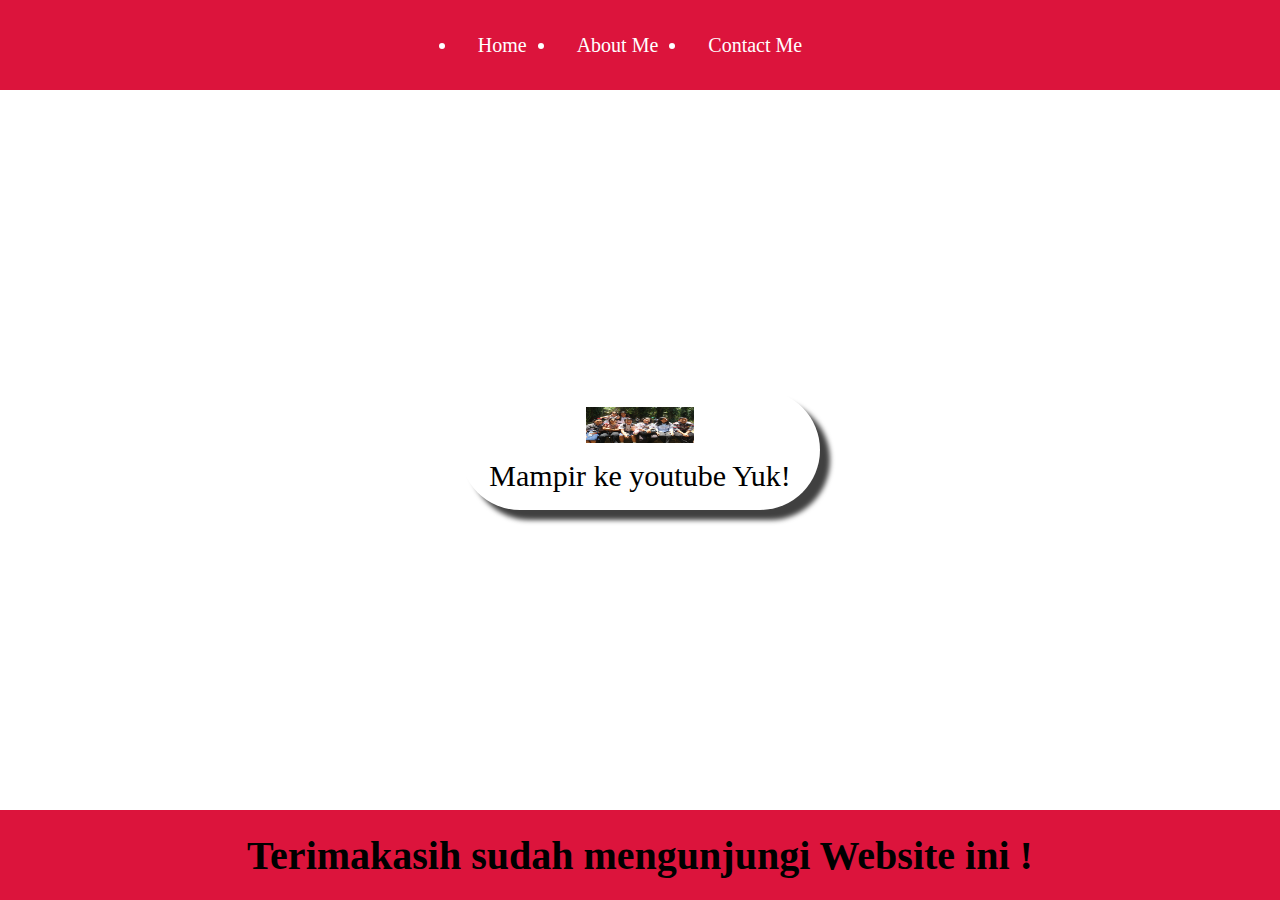
<file: index.html>
<html>
    <head>
        <title>BELAJAR WEB</title>
        <link rel="stylesheet" href="style.css" />
    </head>
    <body>
        <div class="container">
        <!-- NAVIGATION BAR -->
<div class="container-navbar">
    <ul class="ul-navbar">
        <li class="li-navbar">
            <a href="#" class="a-navbar">Home</a>
        </li>
        <li class="li-navbar">
            <a href="about.html" class="a-navbar">About Me</a> 
        <li class="li-navbar">
            <a href="contactme.html" class="a-navbar">Contact Me</a>
        </li>
    </ul>
</div>
        <!-- NAVIGATION BAR SELESAI -->

        <!-- CONTENT 1 -->
<div class="container-content">
    <a href="https://youtube.com/deaafrizal" class="a-content">
        <img src="IMG_0600.JPG" class="img-content"/>
        <p>Mampir ke youtube Yuk!</p>
    </a>
</div>
        <!-- CONTENT 1 END -->

        <!-- FOOTER -->
<div class="container-footer">
    <h1 class="h1-footer">Terimakasih sudah mengunjungi Website ini  !</h1>
</div>
        <!-- FOOTER END -->
    </div>
    </body>
 </html>
</file>
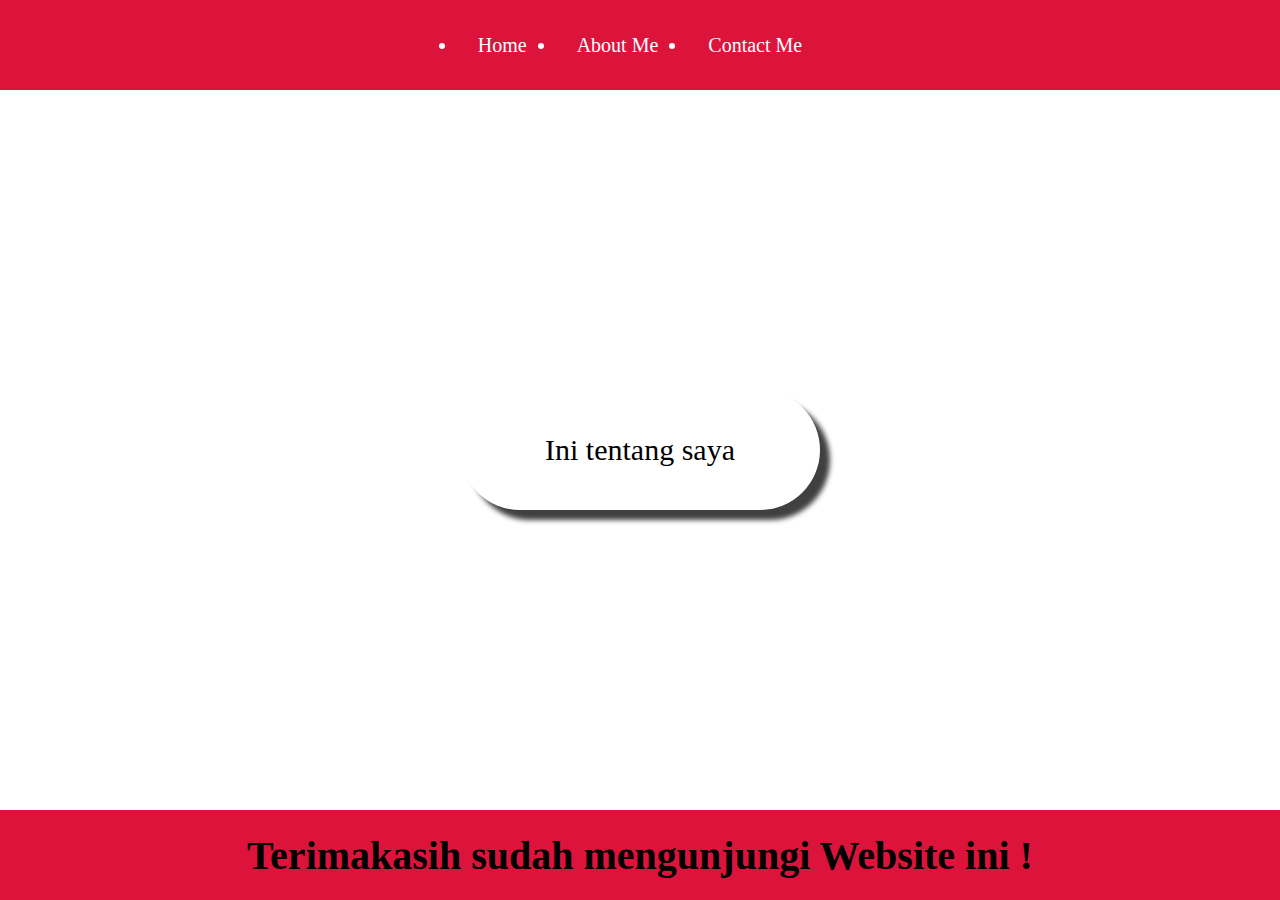
<file: about.html>
<html>
    <head>
        <title>About me</title>
        <link rel="stylesheet" href="style.css" />
    </head>
    <body>
        <div class="container">
        <!-- NAVIGATION BAR -->
<div class="container-navbar">
    <ul class="ul-navbar">
        <li class="li-navbar">
            <a href="index.html" class="a-navbar">Home</a>
        </li>
        <li class="li-navbar">
            <a href="about.html" class="a-navbar">About Me</a> 
        <li class="li-navbar">
            <a href="contactme.html" class="a-navbar">Contact Me</a>
        </li>
    </ul>
</div>
        <!-- NAVIGATION BAR SELESAI -->

        <!-- CONTENT 1 -->
<div class="container-content">
    <a href="https://youtube.com/deaafrizal" class="a-content">
        <p>Ini tentang saya</p>
    </a>
</div>
        <!-- CONTENT 1 END -->

        <!-- FOOTER -->
<div class="container-footer">
    <h1 class="h1-footer">Terimakasih sudah mengunjungi Website ini  !</h1>
</div>
        <!-- FOOTER END -->
    </div>
    </body>
 </html>
</file>
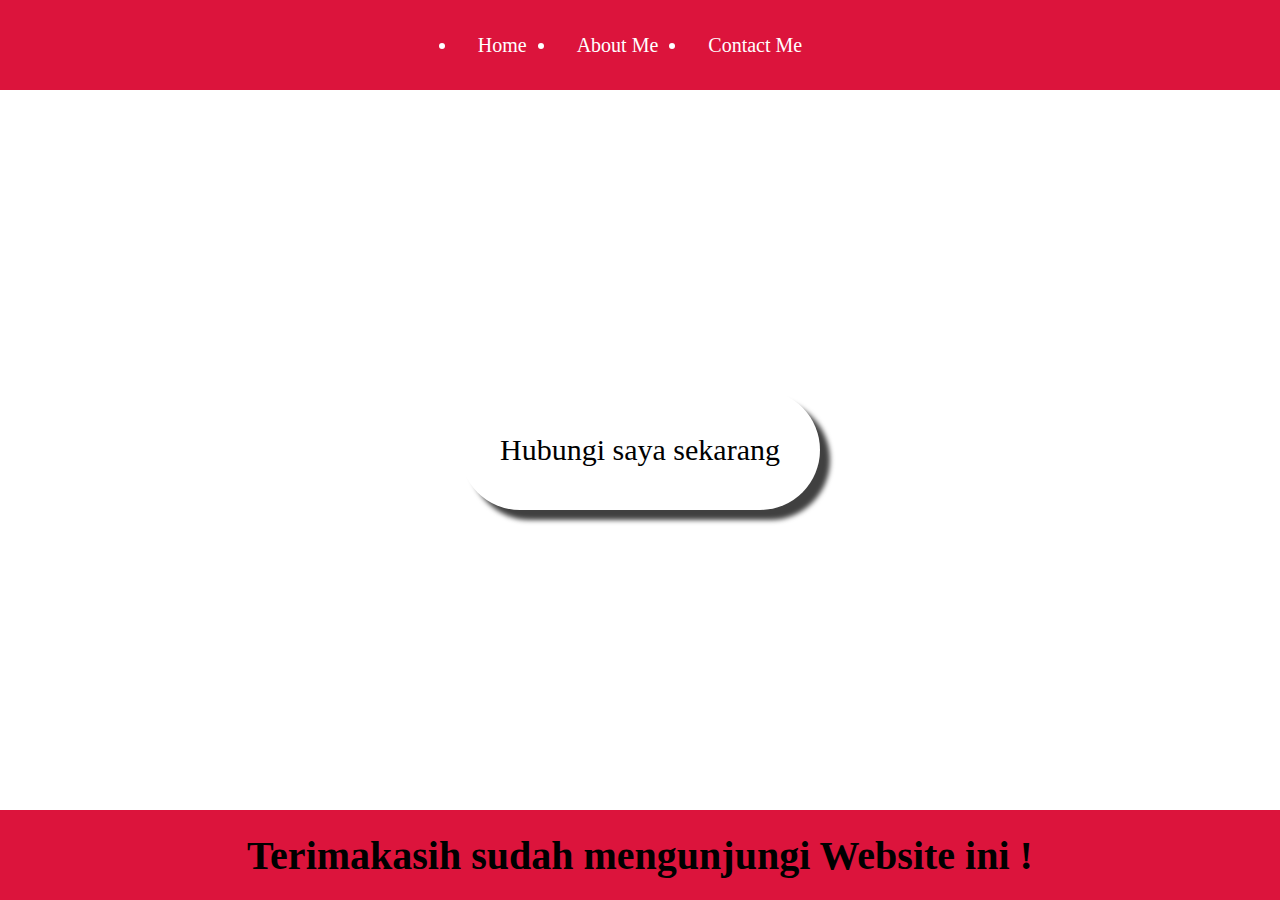
<file: contactme.html>
<html>
    <head>
        <title>Contact me</title>
        <link rel="stylesheet" href="style.css" />
    </head>
    <body>
        <div class="container">
        <!-- NAVIGATION BAR -->
<div class="container-navbar">
    <ul class="ul-navbar">
        <li class="li-navbar">
            <a href="index.html" class="a-navbar">Home</a>
        </li>
        <li class="li-navbar">
            <a href="about.html" class="a-navbar">About Me</a> 
        <li class="li-navbar">
            <a href="contactme.html" class="a-navbar">Contact Me</a>
        </li>
    </ul>
</div>
        <!-- NAVIGATION BAR SELESAI -->

        <!-- CONTENT 1 -->
<div class="container-content">
    <a href="https://instagram.com/noahrcb_" class="a-content">
        <p>Hubungi saya sekarang</p>
    </a>
</div>
        <!-- CONTENT 1 END -->

        <!-- FOOTER -->
<div class="container-footer">
    <h1 class="h1-footer">Terimakasih sudah mengunjungi Website ini  !</h1>
</div>
        <!-- FOOTER END -->
    </div>
    </body>
 </html>
</file>
<file: style.css>
*,
html {
    margin: 0;
    padding: 0;
}

.container {}

.container-navbar {
    background-color: crimson;
    display: flex;
    justify-content: center;
    align-items: center;
    width: 100%;
    height: 10vh;
}

.ul-navbar {
    display: flex;
    height: 100px;
    justify-content: center;
    align-items: center;
}

.li-navbar {
    align-items: center;
    padding: 20px;
    margin: 5px;
    color: white;
    font-size:20px ;
}

.li-navbar:hover {
    background-color: black;
    transition: .5s ease-in-out;
    transition-delay: .3s;
    border-radius: 8px;
}

.a-navbar {
    color: White;
    text-decoration: none;
}

.container-content {
    background-color: white;
    display: flex;
    justify-content: center;
    align-items: center;
    height: 80vh;
}

.img-content {
    width: 30%;
    height: 30%;
}

.a-content {
    background-color: white;
    color: black;
    text-decoration: none;
    font-size: 30px;
    width:360px ;
    height:120px ;
    display: flex;
    flex-direction: column;
    justify-content: space-evenly;
    align-items: center;
    border-radius: 80px;
    box-shadow: 10px 10px 5px 0px rgba(0,0,0,0.75);
    -webkit-box-shadow: 10px 10px 5px 0px rgba(0,0,0,0.75);
    -moz-box-shadow: 10px 10px 5px 0px rgba(0,0,0,0.75);
}


.container-footer {
    background-color: crimson;
    display: flex;
    justify-content: center;
    align-items: center;
    height: 10vh;

}

.h1-footer {
    font-size: 40px;
}
</file>
